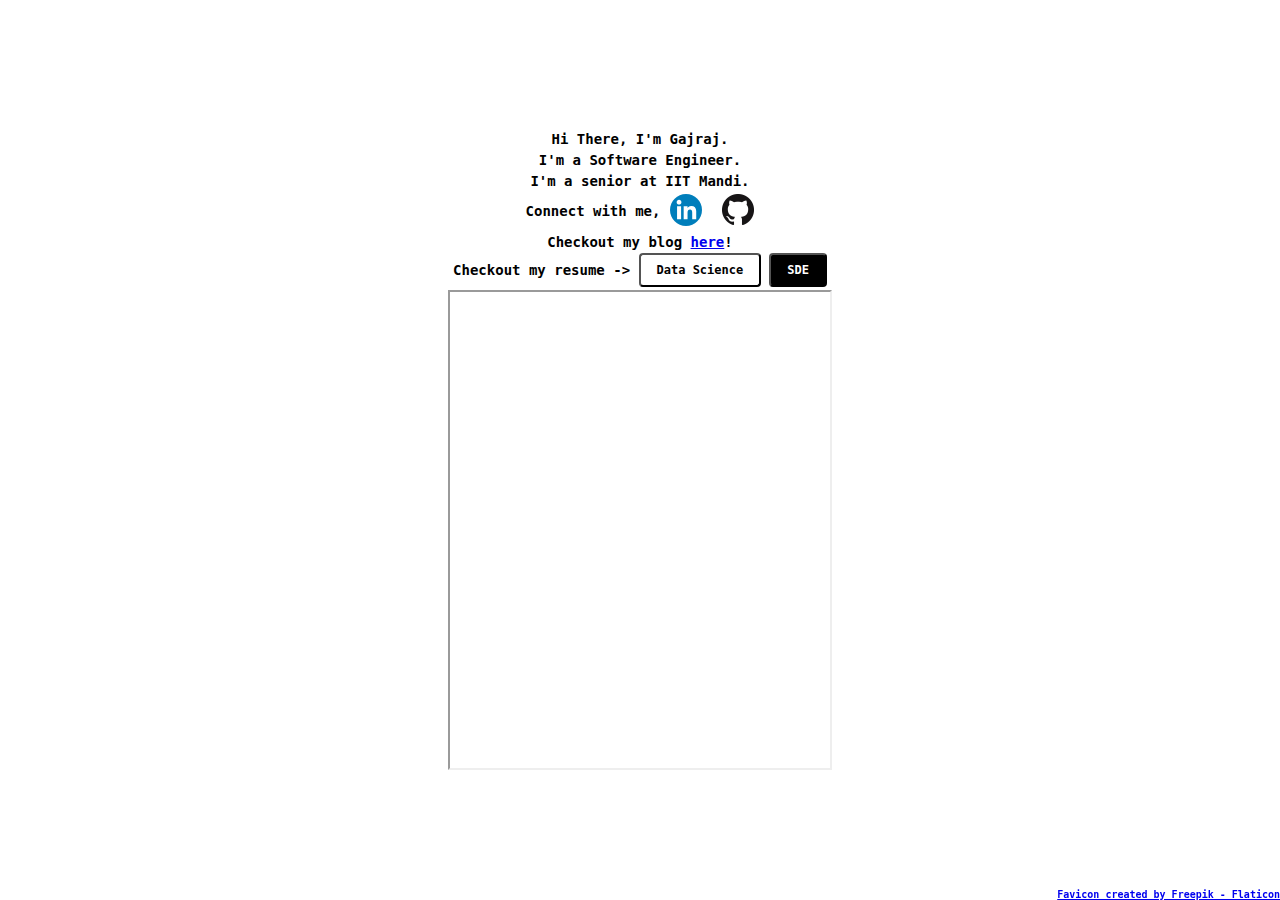
<file: index.html>
<!DOCTYPE html>
<html lang="en">
    <head>
        <meta charset="UTF-8" />
        <meta name="viewport" content="width=device-width, initial-scale=1.0" />
        <meta http-equiv="X-UA-Compatible" content="ie=edge" />
        <link href="style.css" rel="stylesheet" />
        <!-- Primary Meta Tags -->
        <title>Gajraj Singh Chouhan</title>
        <meta name="title" content="Gajraj Singh Chouhan" />
        <meta
            name="description"
            content="I'm a software engineer, graduating from IIT Mandi."
        />

        <!-- Open Graph / Facebook -->
        <meta property="og:type" content="website" />
        <meta property="og:url" content="https://gajraj.dev/" />
        <meta property="og:title" content="Gajraj Singh Chouhan" />
        <meta
            property="og:description"
            content="I'm a software engineer, graduating from IIT Mandi."
        />
        <meta property="og:image" content="https://gajraj.dev/images/og.png" />

        <!-- Twitter -->
        <meta property="twitter:card" content="summary_large_image" />
        <meta property="twitter:url" content="https://gajraj.dev/" />
        <meta property="twitter:title" content="Gajraj Singh Chouhan" />
        <meta
            property="twitter:description"
            content="I'm a software engineer, graduating from IIT Mandi."
        />
        <meta
            property="twitter:image"
            content="https://gajraj.dev/images/og.png"
        />
        <link
            rel="apple-touch-icon"
            sizes="180x180"
            href="/images/apple-touch-icon.png"
        />
        <link
            rel="icon"
            type="image/png"
            sizes="32x32"
            href="/images/favicon-32x32.png"
        />
        <link
            rel="icon"
            type="image/png"
            sizes="16x16"
            href="/images/favicon-16x16.png"
        />
        <link rel="manifest" href="site.webmanifest" />
        <link
            rel="mask-icon"
            href="/images/safari-pinned-tab.svg"
            color="#a2b231"
        />
        <link rel="shortcut icon" href="/images/favicon.ico" />
        <meta name="msapplication-TileColor" content="#da532c" />
        <meta name="msapplication-config" content="browserconfig.xml" />
        <meta name="theme-color" content="#ffffff" />
    </head>
    <body>
        <div style="display: flex; flex-direction: column; gap: 5px">
            <div>Hi There, I'm Gajraj.</div>
            <div>I'm a Software Engineer.</div>
            <div>I'm a senior at IIT Mandi.</div>
            <div style="display: flex; gap: 10px">
                <div>Connect with me,</div>
                <div style="display: flex; gap: 20px">
                    <a
                        target="_blank"
                        rel="noopener noreferrer"
                        href="https://www.linkedin.com/in/gajrajgchouhan/"
                    >
                        <img
                            height="32"
                            width="32"
                            src="images/linkedin.svg"
                            alt="linkedin"
                        />
                    </a>
                    <a
                        target="_blank"
                        rel="noopener noreferrer"
                        href="https://www.github.com/gajrajgchouhan/"
                    >
                        <img
                            height="32"
                            width="32"
                            src="images/github.png"
                            alt="github"
                        />
                    </a>
                </div>
            </div>
            <div>
                <span>Checkout my blog</span>
                &nbsp;
                <a href="https://blog.gajraj.dev">here</a> !
            </div>
            <div class="resumeDiv" style="margin: 5px">
                <div>Checkout my resume ->&nbsp;</div>
                <div style="display: flex; gap: 0.5rem; height: 1.25rem">
                    <button id="DS" onclick="setResumeLink('DS')">
                        Data Science
                    </button>
                    <button id="SDE" onclick="setResumeLink('SDE')">SDE</button>
                </div>
            </div>
            <iframe id="resume" width="640" height="480"></iframe>
        </div>
        <a
            style="position: fixed; bottom: 0; right: 0; font-size: 10px"
            href="https://www.flaticon.com/free-icons/desert"
            title="desert icons"
            >Favicon created by Freepik - Flaticon</a
        >
        <script src="script.js"></script>
        <script>
            setResumeLink("SDE");
        </script>
        <!-- Global site tag (gtag.js) - Google Analytics -->
        <script
            async
            src="https://www.googletagmanager.com/gtag/js?id=G-0JL5JSSFHP"
        ></script>
        <script>
            window.dataLayer = window.dataLayer || [];
            function gtag() {
                dataLayer.push(arguments);
            }
            gtag("js", new Date());
            gtag("config", "G-0JL5JSSFHP");
        </script>
    </body>
</html>
</file>
<file: style.css>
* {
    padding: 0;
    margin: 0;
    box-sizing: border-box;
}

body {
    background-color: white;
    font-size: 14px;
    font-weight: 600;
    width: 100vw;
    height: 100vh;
    display: grid;
    place-items: center;
    font-family: monospace, monospace;
}

div {
    display: flex;
    align-items: center;
}

img {
    display: inline-block;
    height: 2rem;
}

button {
    background-color: white;
    border-width: 2px;
    border-color: black;
    border-radius: 4px;
    color: black;
    font-size: 12px;
    font-family: monospace, monospace;
    font-weight: 600;
    padding: 0.5rem 1rem;
    cursor: pointer;
}

button.active {
    background-color: black;
    color: white;
}

#resume {
    width: 100%;
    max-width: 40rem;
}

@media screen and (max-width: 768px) {
    body {
        font-size: 12px;
        margin-top: 10px;
    }
    button {
        font-size: 12px;
    }
    .resumeDiv {
        flex-direction: column;
        gap: 16px;
    }
}
</file>
